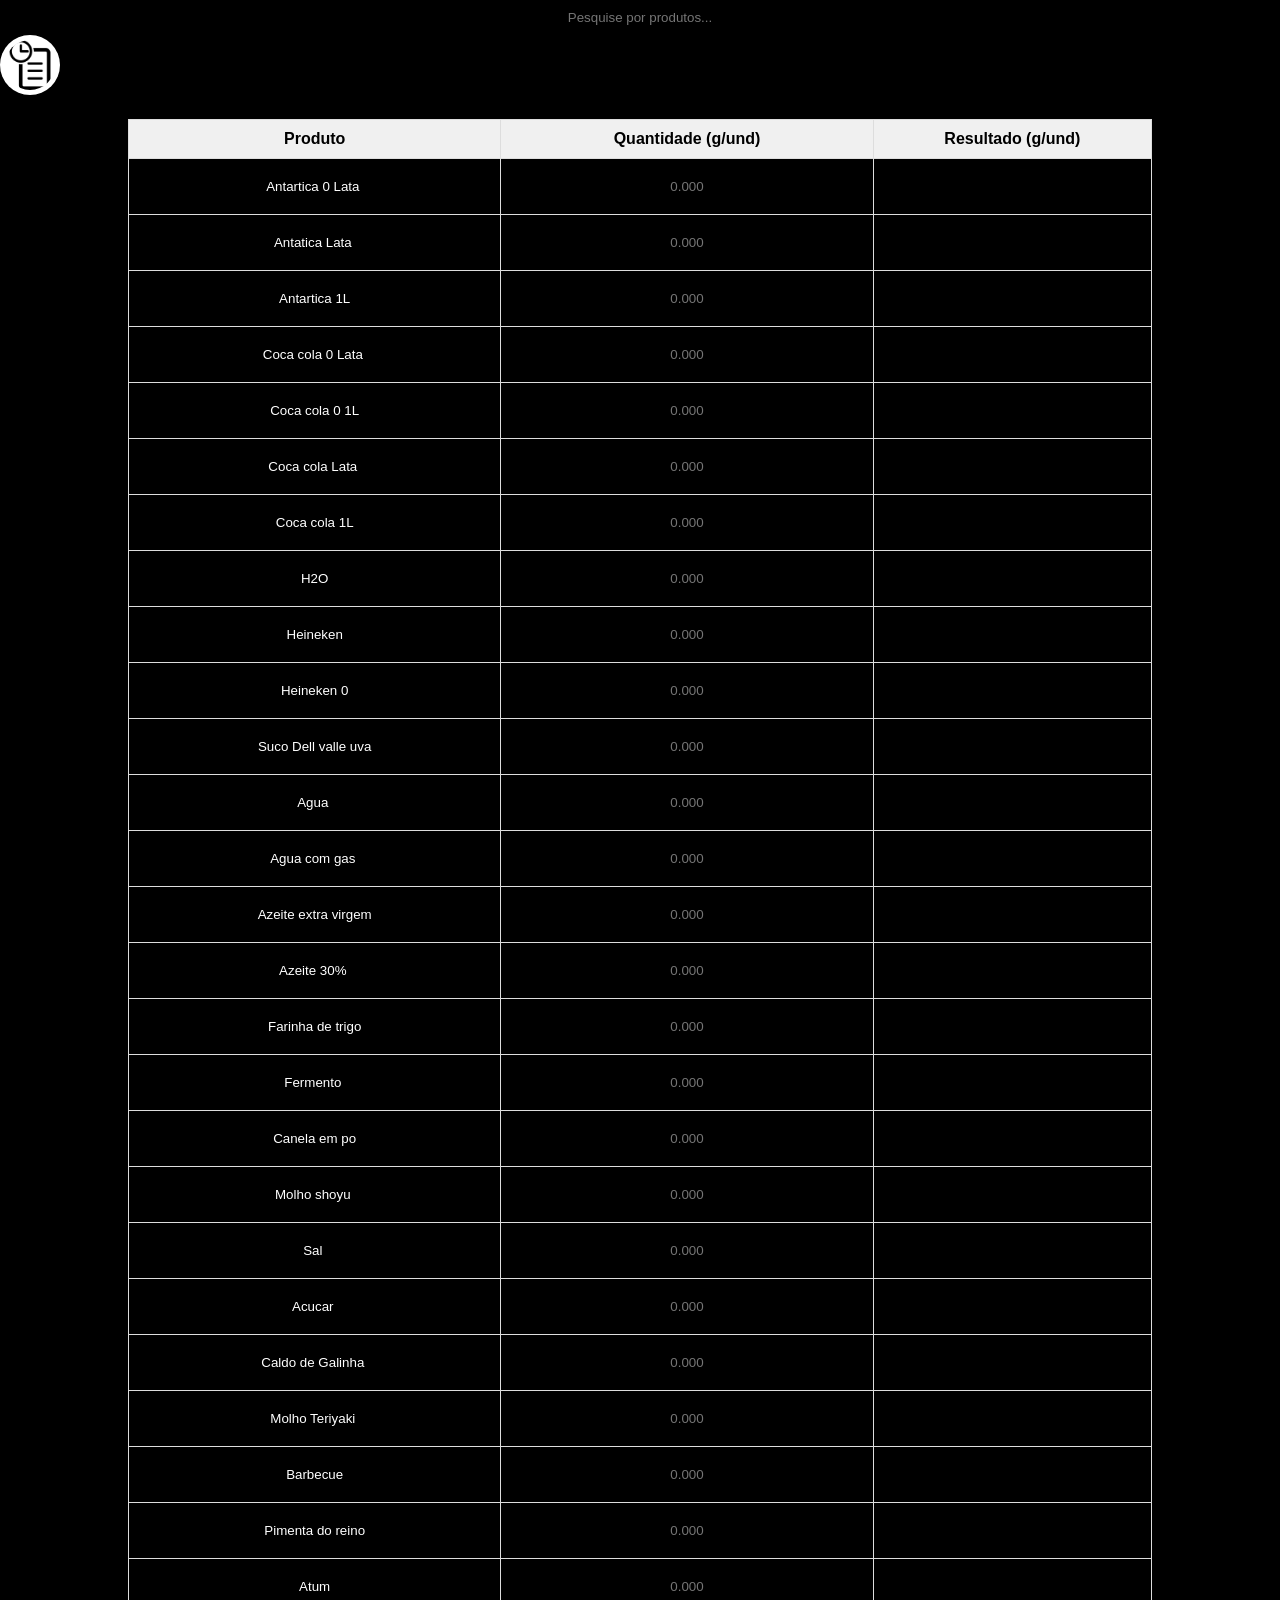
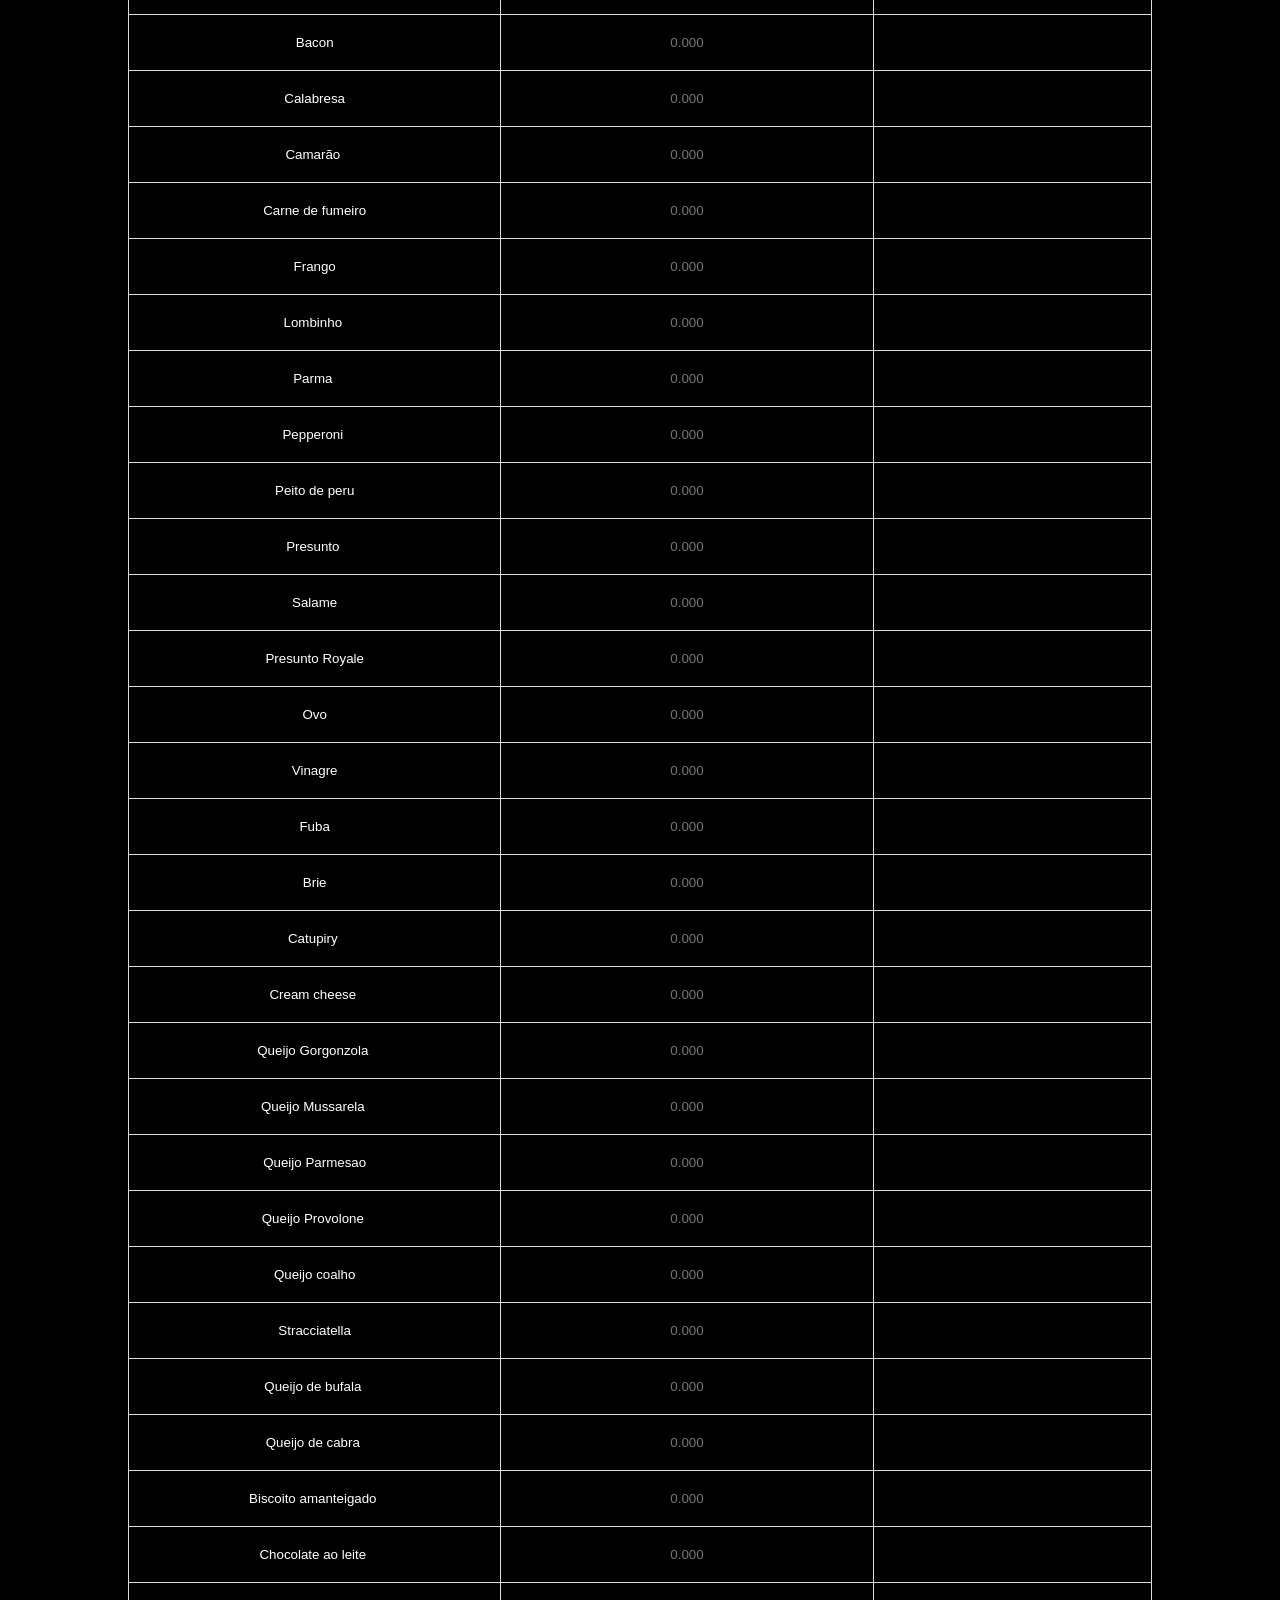
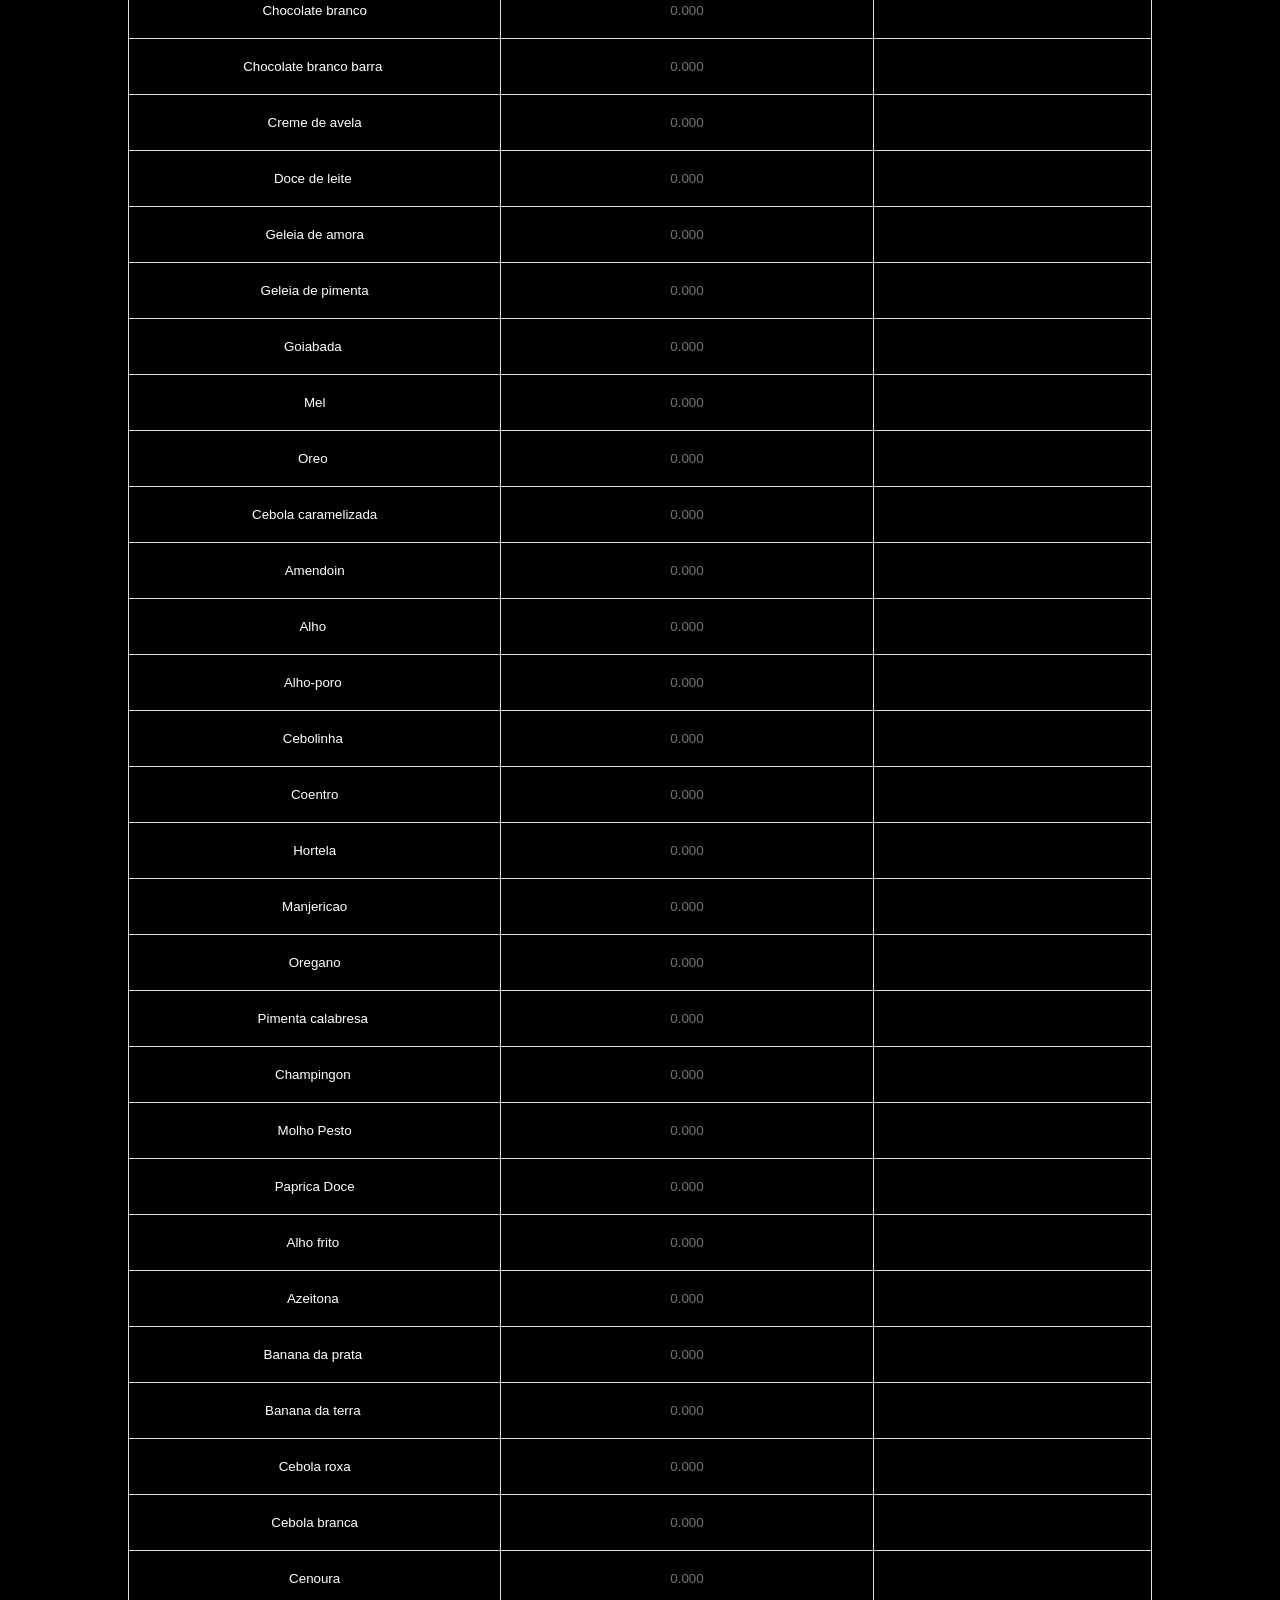
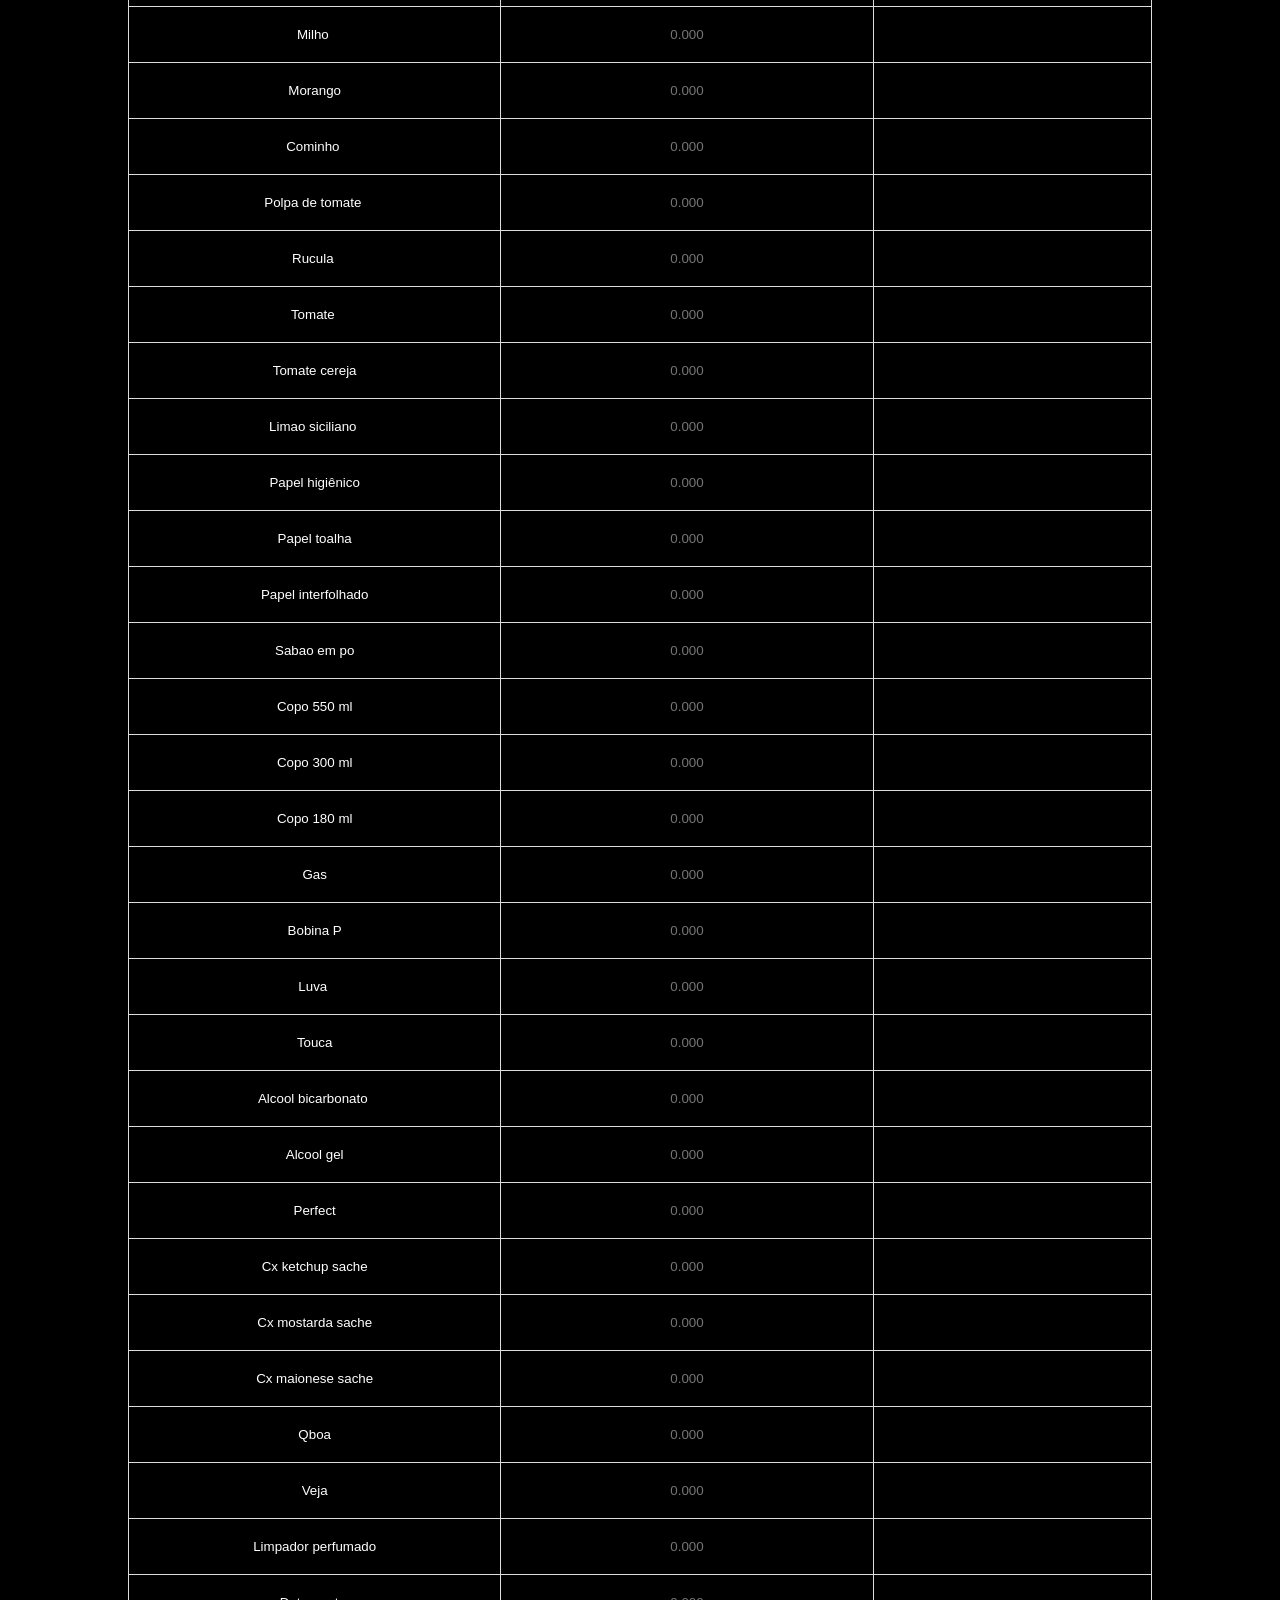
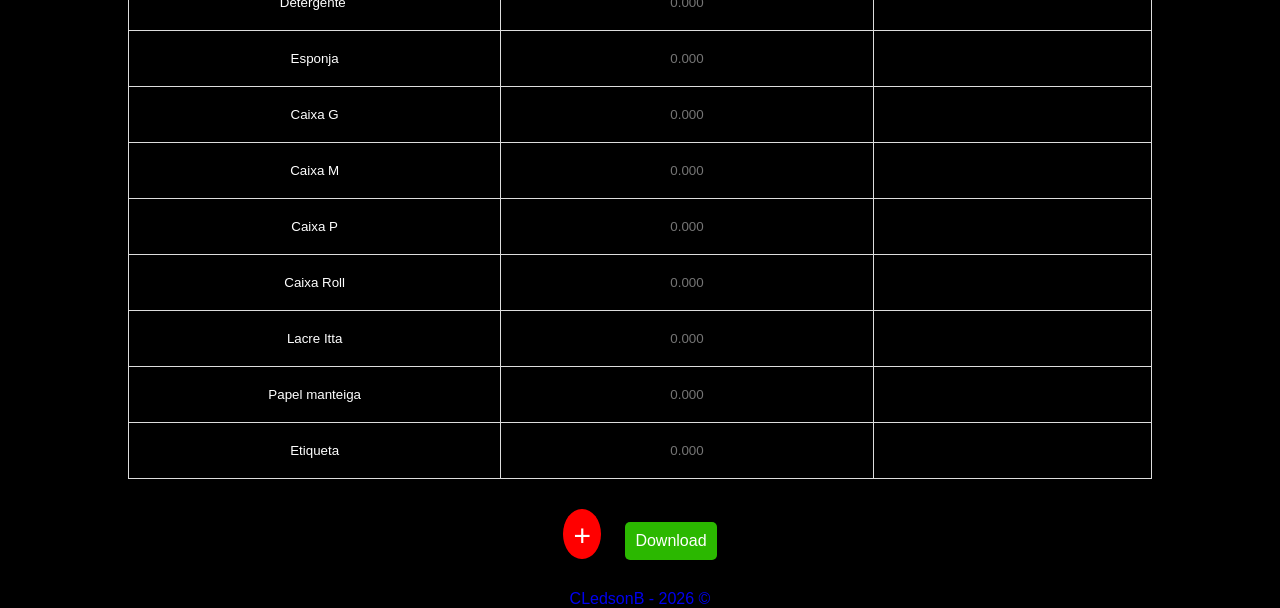
<file: index.html>
<!DOCTYPE html>
<html>
<head>
      <meta http-equiv="content-type" content="text/html; charset=UTF-8"/>
  <meta http-equiv="X-UA-Compatible" content="IE=edge">
  <meta name="viewport" content="width=device-width, initial-scale=1.0">
  <meta name="google-adsense-account" content="ca-pub-8926739670176161">

  <meta name="author" content="CLedsonB">
  <meta name="description" content="Website com o intuito de calcula em tempo real pesos e unidades de produtos">
  <meta name="keywords" content="compras, lista de compras, compras sob controle">
  <meta name="robots" content="index,nofollow">
  <meta name="rating" content="18 years"/>
  <meta name="copyright" content="© 2026 - CLedsonB"/>
  
  <link rel="stylesheet" href="style.css">
  
  <title>Tabela de Estoque</title>
</head>
<body>
    <input id="filtro" type="text" placeholder="Pesquise por produtos...">
    <a href="historico.html"><img src="icons/historia.png" id="iconHistorico" alt=""></a>
  <table id="tabela">
    <tr>
      <th>Produto</th>
      <th>Quantidade (g/und)</th>
      <th>Resultado (g/und)</th>
    </tr>
  </table>
  <div class="botoes">
    <button id="adicionar-linha">+</button>
    <button id="download">Download</button>
  </div>
      <footer>
        <span id="creditos"><a href="https://www.instagram.com/cledsonb00">CLedsonB - 2026 ©</a></span>
    </footer>
  <script src="script/index.js"></script>
</body>
</html>
</file>
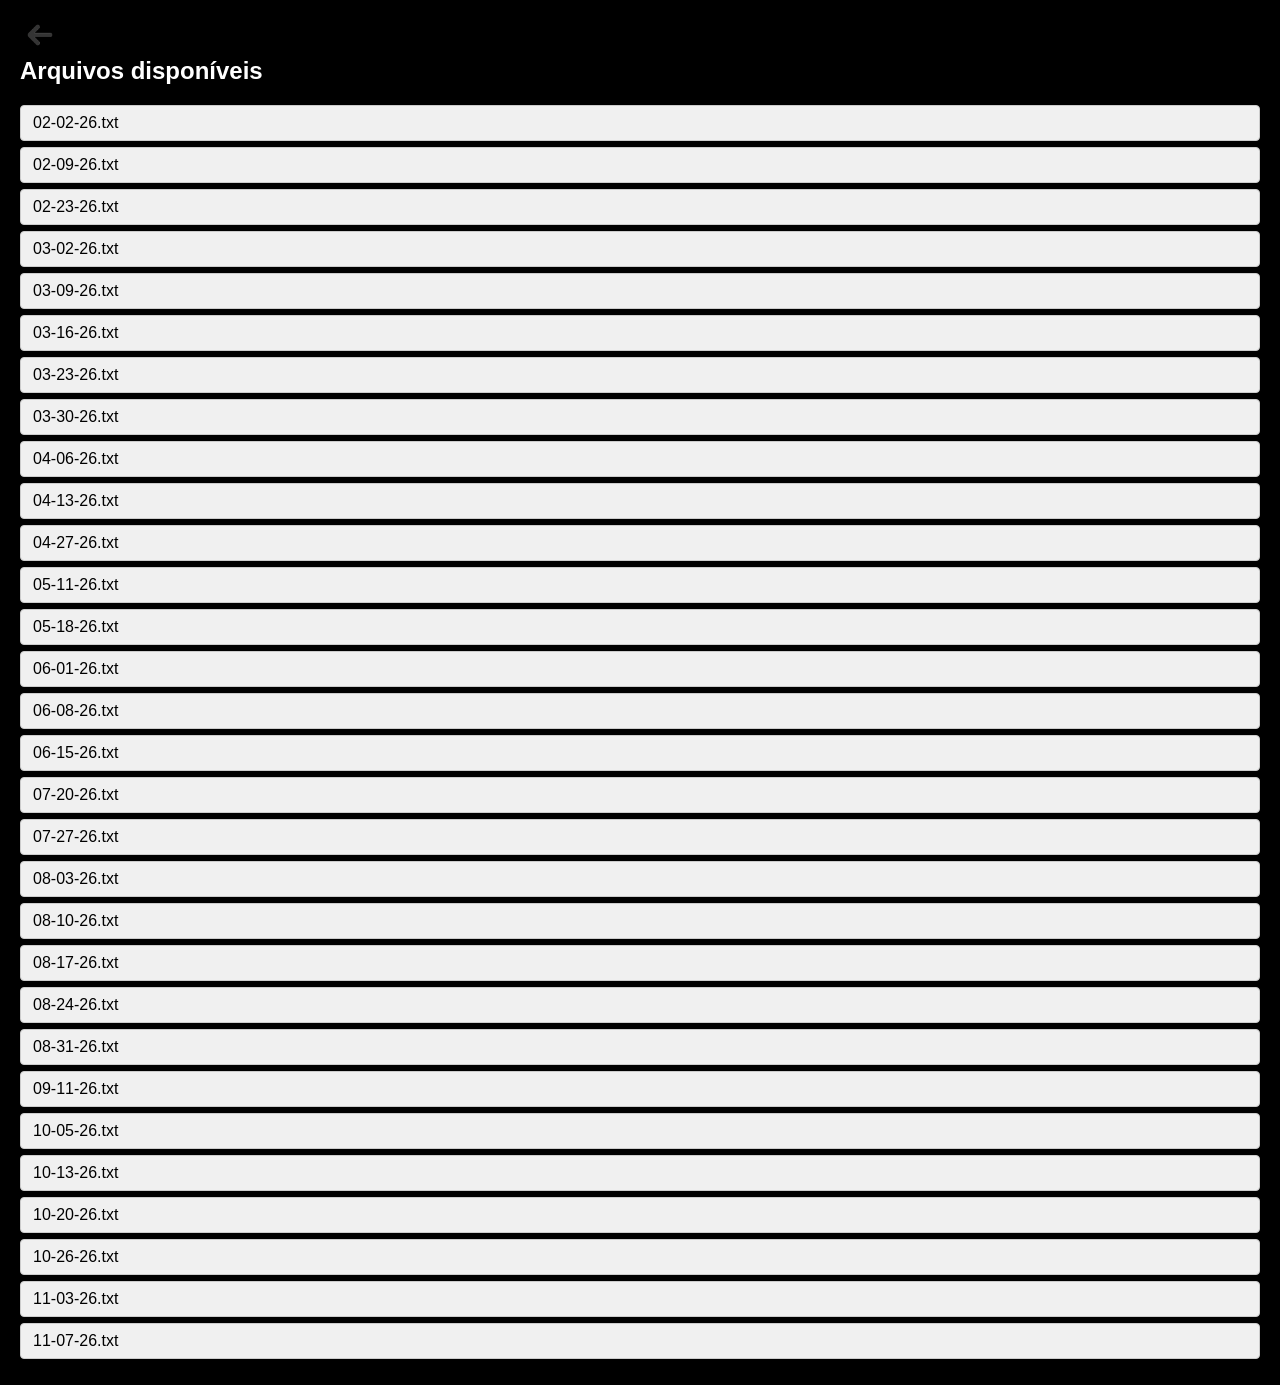
<file: historico.html>
<!DOCTYPE html>
<html lang="pt-BR">
<head>
<meta charset="UTF-8">

<link rel="stylesheet" href="style.css">

<title>Histórico de contagem</title>
<style>
  body { font-family: Arial, sans-serif; padding: 20px; }
  #listaArquivos, #visualizador { margin-top: 20px; }
  #listaArquivos ul {
    list-style: none;
    padding: 0;
  }
  #listaArquivos li {
    padding: 8px 12px;
    margin: 6px 0;
    border: 1px solid #ccc;
    background: #f0f0f0;
    cursor: pointer;
    border-radius: 4px;
    color: black;
  }
  #listaArquivos li:hover { background: #e0e0e0; }
  #conteudo {
    white-space: pre-wrap;
    border: 1px solid #ccc;
    padding: 15px;
    background: #f9f9f9;
    min-height: 100px;
    color: black;
  }
  button {
    padding: 6px 12px;
    margin-bottom: 10px;
    cursor: pointer;
  }
  a {
      font-size: 30px;
  }
  #setaRetorno {
      transform: rotate(180deg);
      width: 40px;
  }
</style>
</head>
<body>
<a href="index.html"><img src="icons/seta.gif" id="setaRetorno" alt=""></a>
<h2>Arquivos disponíveis</h2>

<div id="listaArquivos">
  <ul id="lista"></ul>
</div>

<div id="visualizador" style="display:none;">
  <button id="btnVoltar">← Voltar à lista</button>
  <h3 id="nomeArquivo"></h3>
  <div id="conteudo"></div>
</div>

<script>
  // 1) Defina aqui os arquivos .txt que a página pode abrir
  //    (precisam estar na mesma pasta da página ou em um caminho acessível)
  const arquivos = [
  '02-02-26.txt','02-09-26.txt','02-23-26.txt',
  '03-02-26.txt','03-09-26.txt', '03-16-26.txt',
  '03-23-26.txt', '03-30-26.txt','04-06-26.txt',
  '04-13-26.txt','04-27-26.txt','05-11-26.txt',
  '05-18-26.txt','06-01-26.txt','06-08-26.txt',
  '06-15-26.txt','07-20-26.txt','07-27-26.txt',
  '08-03-26.txt','08-10-26.txt','08-17-26.txt',
  '08-24-26.txt','08-31-26.txt','09-11-26.txt',
  '10-05-26.txt','10-13-26.txt','10-20-26.txt',
  '10-26-26.txt','11-03-26.txt','11-07-26.txt'];

  const listaEl = document.getElementById('lista');
  const visualizadorEl = document.getElementById('visualizador');
  const listaArquivosEl = document.getElementById('listaArquivos');
  const nomeArquivoEl = document.getElementById('nomeArquivo');
  const conteudoEl = document.getElementById('conteudo');
  const btnVoltar = document.getElementById('btnVoltar');

  // 2) Monta a lista
  arquivos.forEach(nome => {
    const li = document.createElement('li');
    li.textContent = nome;
    li.addEventListener('click', () => carregarArquivo(nome));
    listaEl.appendChild(li);
  });

  // 3) Carrega o arquivo escolhido
  function carregarArquivo(nome) {
    fetch("dados/" + nome)
      .then(resp => {
        if (!resp.ok) throw new Error('Arquivo não encontrado');
        return resp.text();
      })
      .then(texto => {
        nomeArquivoEl.textContent = nome;
        conteudoEl.textContent = texto;
        listaArquivosEl.style.display = 'none';
        visualizadorEl.style.display = 'block';
      })
      .catch(err => {
        alert(err.message);
      });
  }

  // 4) Volta para a lista
  btnVoltar.addEventListener('click', () => {
    visualizadorEl.style.display = 'none';
    listaArquivosEl.style.display = 'block';
    conteudoEl.textContent = '';
  });
</script>

</body>
</html>
</file>
<file: style.css>
* {
  margin: 0;
  padding: 0;
  border: none;
  box-sizing: border-box;
  list-style: none;
  text-decoration: none;
  outline: none;
}
    body { background-color: #000; font-family: Arial, sans-serif; color: #fff; }
    #iconHistorico {
        background-color: white;    
        width: 60px;
        padding: 5px;
        border-radius: 50%;
    }
    table { width: 100%; border-collapse: collapse; margin: 20px 0; border: 1px solid #ffffff;}
    th, td { border: 1px solid #ddd; padding: 10px; text-align: center; }
    th { background-color: #f0f0f0; color: #000; }
    input[type="text"] { width: 100%; padding: 10px; border: none; border-radius: 5px; background-color: #000000; color: #ffffff; text-align: center;}
    #adicionar-linha { background-color: #f00; color: #fff; border: none; padding: 10px; font-size: 30px; border-radius: 80%; cursor: pointer; width: 50px; height: 50px; margin: 10px; }
    #download { background-color: #2bb800; color: #fff; border: none; padding: 10px; font-size: 16px; border-radius: 5px; cursor: pointer; width: 100px; margin: 10px; }
    .botoes, footer { text-align: center; margin-top: 20px; }
    @media (min-width: 768px) { table { width: 80%; margin: 20px auto; } #adicionar-linha, #download { width: auto; } 
    }
</file>
